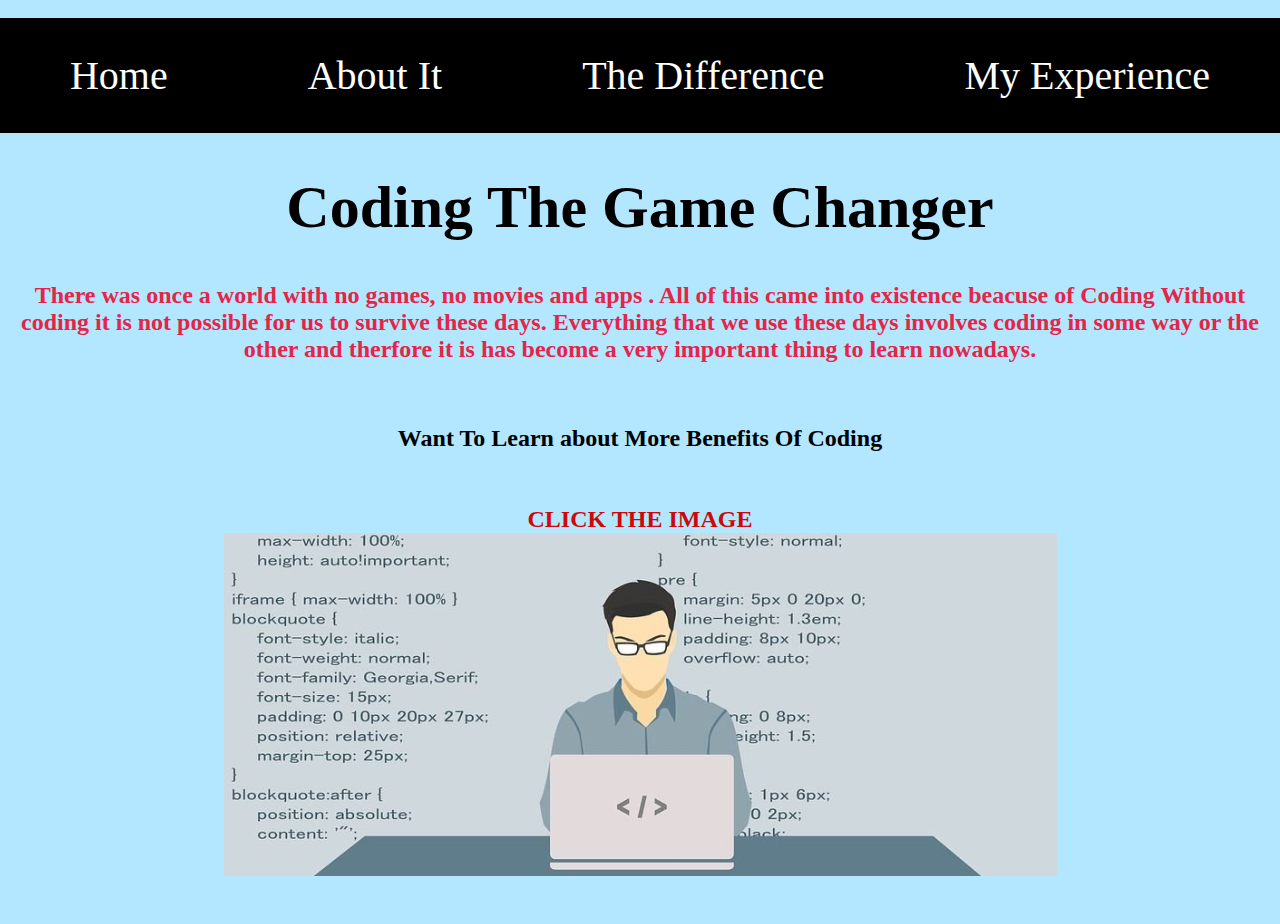
<file: Silicon-Valley-Project-Prototype-master/aboutme.html>
<!DOCTYPE HTML>
<html>
    <head>
        <link rel="stylesheet" type="text/css" href="index.css"/>
            <title>
                About It
            </title>
    </head>

<body>
    <div class="head">
        <nav class="nav">
            <a href="./index.html">Home</a>
            <a href="./aboutme.html">About It</a>
            <a href="./differ.html">The Difference</a>
            <a href="./exp.html">My Experience</a>
        </nav>
    </div>

    <h1 class="header">
        Coding The Game Changer
    </h1>

    <h2 class="paragraph" style="color: rgb(229,36,71);">
        There was once a world with no games, no movies and apps . All of this came into existence beacuse of Coding Without coding it is not possible for us to survive these days. Everything that we use these days involves coding in some way or the other and therfore it is has become a very important thing to learn nowadays.
    </h2>

    <br>
        <h2 class="paragraph">
            <p>
                <b>Want To Learn about More Benefits Of Coding</b><br><br><br>
                <b style="color:rgb(206, 8, 8)">CLICK THE IMAGE</b><br>
                <a href="https://www.idtech.com/blog/5-reasons-your-child-should-learn-to-code"><img src="p1.png"></a>
            </p>
        </h2>

</body>

</html>
</file>
<file: Silicon-Valley-Project-Prototype-master/index.css>
body {
    display: inline;
    background-color: #b3e6ff;
    background-size: cover;
}

.head {
    display: flex;
    align-items: center;
    background-color: black;
}

.header {
    flex: 2;
    justify-content: flex-start;
    text-align: center;
    font-family: serif;
    font-size: 60px;
}

.nav {
    display: flex;
    flex: 1;
    align-items: center;
    justify-content: space-around;
}

.nav a {
    color: white;
    margin: 20px;
    padding: 14px 16px;
    text-decoration: none;
    font-size: 40px;
}

.nav a:hover {
    color: #CC0000;
    text-decoration-color: #008CBA;
}

.nav a.active {
    text-decoration-line: underline;
}

.paragraph {
    text-align: center;
    font-size: 50;
    font-weight: bold;
}

.video {
    position:cover;
    margin-left:270px;
}

.aligncenter {
    position:cover;
    margin-left:260px;
}

.head1 {
    text-align:center;
    font-size:50px;
    font-weight: bold;
    margin-left: 20px;
    font-family: "Helvetica"; 
}

.point1 {
    text-align: center;
    font-family: "Times New Roman";
    font-size: 30px;
    margin-left: -32px;
}
</file>
